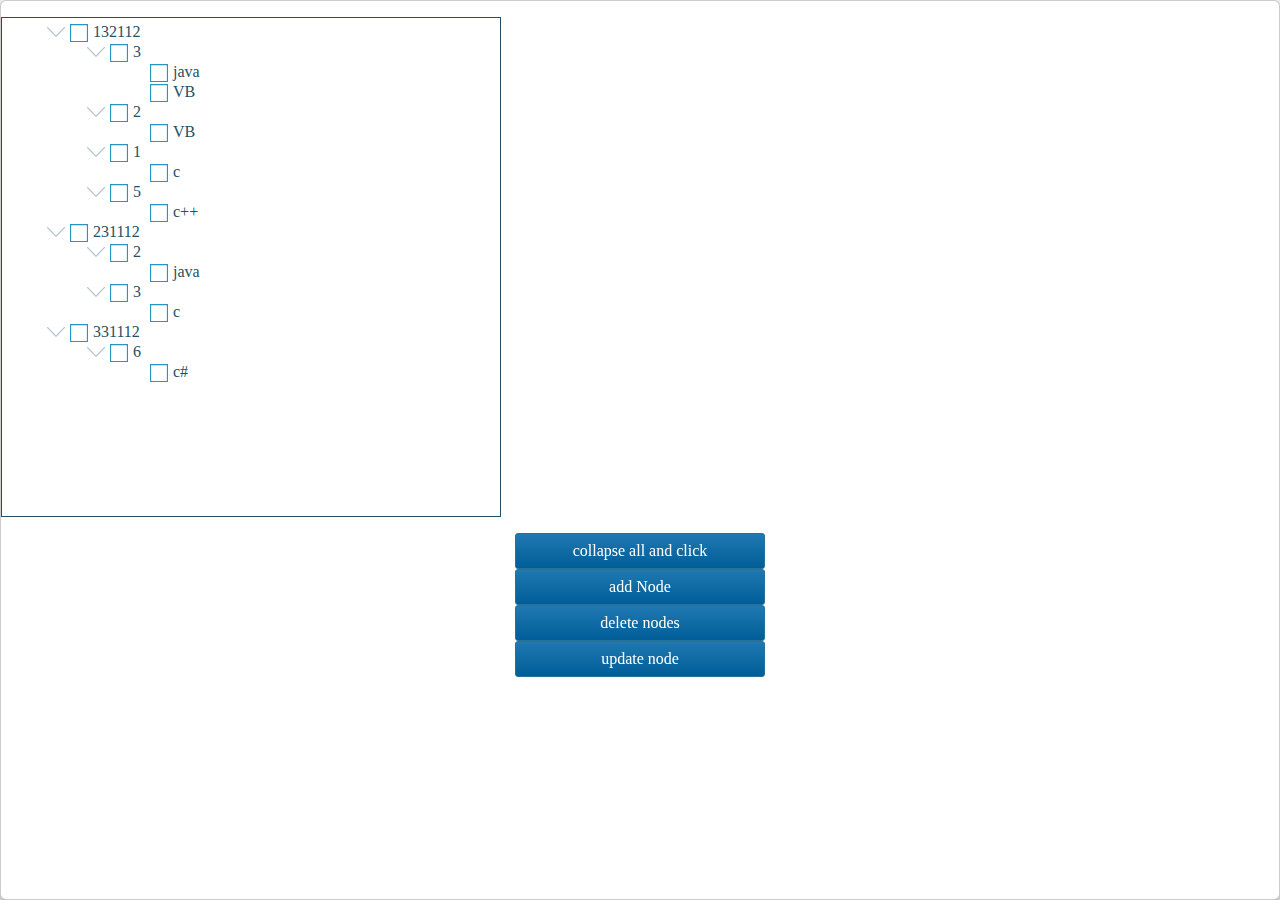
<file: a.html>
<html xml:lang="en-ly" lang="en-ly" xmlns="http://www.w3.org/1999/xhtml">

<head>
    <meta http-equiv="Content-Type" content="text/html; charset=utf-8" />

    <title>Libya Guide</title>

    <link type="text/css" rel="stylesheet" href="js/jui/jui-theme.css?v=1.1" />
    <link type="text/css" rel="stylesheet" href="css/style.css?v=1.1" />
    <link type="text/css" rel="stylesheet" href="css/en.css?v=1.1" />
    <link type="text/css" rel="stylesheet" href="tree.css?v=1.1" />
    <script src="js/jui/jui-core.js?v=1.1" type="text/javascript"></script>

    <script type="text/javascript">
        /* global app, webapp */
        // pointer posetion change, select text, expand when select subnode

        var webapp = {


        };
        app.dir = "ltr";
        app.main = function() {
            new webapp.Administration();
        };
    </script>

    <script src="js/jui/jui-icons.js?v=1.1" type="text/javascript"></script>
    <script src="js/jui/jui-components.js?v=1.1" type="text/javascript"></script>
    <script src="js/jui/jui-window.js?v=1.1" type="text/javascript"></script>
    <script src="js/jui/extra-components/jui-components.js?v=1.1" type="text/javascript"></script>
    <script src="js/jui/jui-data.js?v=1.1" type="text/javascript"></script>

    <script>
        (function() {


            jUI.Tree = function(pa) {
                if (pa && pa.__loading__) return;
                var newPa = app.$(app.clone(pa), {
                    className: "jui tree",
                    visible: true
                }, false);
                var el = document.createElement("ul");

                jUI.DBComponent.call(this, newPa, el);
            };

            (function() {
                jUI.Tree.prototype = new jUI.DBComponent({
                    __loading__: true
                });
                jUI.Tree.prototype.constructor = jUI.Tree;


                // Overriden Function Start ===========================================

                jUI.Tree.prototype._initProp = function(pa) {
                    jUI.DBComponent.prototype._initProp.call(this, pa);

                    this.__V.Tree = {
                        rootNode: new jUI.Tree.Node({
                            text: "",
                            selectable: false,
                            children: [],
                            expanded: false,

                        }),
                        DSfieldsOrder: [],
                        selectedNode: null,

                    }

                    this.setNoWrap(true);

                };

                jUI.Tree.prototype.leafs = function(nodes) {
                    var r = this.__V.Tree.rootNode;
                    r.addChild(nodes);
					
                    r.setExpanded(true);
                    r.__V.Node.expandDom.setVisible(false);
                    this.addChildren([r]);
                    for (var i = 0; i < nodes.length; i++) {
                        nodes[i]._setTree(this);
                    }
                };


                jUI.Tree.prototype._setDsFieldsOrder = function(fields) {
                    this.__V.Tree.DSfieldsOrder = fields;

                };

                jUI.Tree.prototype._refresh = function(from, to) {
                    var ds = this.getDataset();
                    var v = this.__V.Tree;
                    var fields = [];
                    var treeSet = this.getTreeLeafs();
					
                    var k;

                    for (var f in ds.getFields()) {
                        fields.push(f);
                    }

                    if (v.DSfieldsOrder.length != 0 && v.DSfieldsOrder.length <= fields.length) {
                        fields = v.DSfieldsOrder;
                    }



                    var sort = function(set, parent, index) {
                        if (k > fields.length - 1) {
                            return;
                        }
                        var flag = 0;
                        for (var j = 0; j < set.length; j++) {

                            if (set[j].getText() == ds.fAt(fields[k], index)) {
                                if (set[j].getChildren().length > 0) {
                                    k++;
                                    sort(set[j].getChildren(), set[j], index);
                                    flag = 1;
                                } else {
                                    k++;
                                    flag = 1;
                                }
                            }

                        }

                        if (flag == 0) {
                            if (parent == null) {

                                var n = new jUI.Tree.Node({
                                    selectable: true,
                                    text: ds.fAt(fields[k], index),
                                    children: [],
                                    expanded: true
                                });
                                k++;
                                treeSet.push(n);
                                sort(n.getChildren(), n, index);

                            } else {
                                var n = new jUI.Tree.Node({
                                    selectable: true,
                                    text: ds.fAt(fields[k], index),
                                    children: [],
                                    expanded: true
                                });

                                parent.addChild(n)
                                k++;
                                sort(n.getChildren(), n, index);

                            }
                        }
                    }

                    for (var i = from; i <= to; i++) {
                        k = 0;
                        sort(treeSet, null, i);
						
                    }

                    this.leafs(treeSet);
                };


                jUI.Tree.prototype._doDataChanged = function() {
                    alert("posetion changed to row : " + this.getDataset().getPos());
					if(!this.isUserAction){
                    this._updateSelectedNode();
					}
                }
				
				jUI.Tree.prototype._doDataAdded = function(dataset, from, to) {
                    alert(from + "  " + to);
                    this._refresh(from, to);
					
                };

				jUI.Tree.prototype._doDataUpdate = function(dataset, from, to) {
				this.deteleAllNodes();
                this._refresh(0, this.getDataset().getRecords().length - 1);
                };
				
                jUI.Tree.prototype._doBeforeDataDeleted = function(dataset, from, to) {

                    var ds = this.getDataset();
                    var fields = this.__V.Tree.DSfieldsOrder;
                    var temp = [];
                    var k = 0;
                    var search = function(set, index) {
                        if (k > fields.length - 1) {
                            return;
                        }
                        for (var j = 0; j < set.length; j++) {

                            if (set[j].getText() == ds.fAt(fields[k], index)) {
                                if (set[j].getChildren().length > 0) {
                                    k++;
                                    search(set[j].getChildren(), index);

                                } else {
                                    k++;
                                    temp.push(set[j]);

                                }
                            }

                        }
                    }
					
                    for (var i = from; i <= to; i++) {
                        k = 0;
                        search(this.getTreeLeafs(), i);
                    }

                    for (var i = 0; i < temp.length; i++) {
                        var node = temp[i],
                            p;

                        while (node.__V.Node.parentNode != null) {
                            if (node.getChildren().length > 0) {
                                break;
                            }
                            p = node;
                            node = node.__V.Node.parentNode;
                            p.finalize();
                        }


                    }



                };

                jUI.Tree.prototype._doDatasetRefresh = function(dataset) {

                    this._refresh(0, this.getDataset().getRecords().length - 1);
                };

				
				
                jUI.Tree.prototype.deteleAllNodes = function() {
					this.__V.Tree.rootNode.finalize();
					this.__V.Tree.rootNode = new jUI.Tree.Node({
                            text: "",
                            selectable: false,
                            children: [],
                            expanded: false,

                        });

                };

                jUI.Tree.prototype._updateSelectedNode = function() {
                    var ds = this.getDataset();
                    var pos = ds.getPos();
                    var fields = this.__V.Tree.DSfieldsOrder;

                    var temp;
                    var k = 0;
                    var search = function(set, index) {
                        if (k > fields.length - 1) {
                            return;
                        }
                        for (var j = 0; j < set.length; j++) {

                            if (set[j].getText() == ds.fAt(fields[k], index)) {
                                if (set[j].getChildren().length > 0) {
                                    k++;
                                    search(set[j].getChildren(), index);
                                } else {
                                    k++;
                                    temp = set[j];
                                }
                            }

                        }
                    }
                    search(this.getTreeLeafs(), pos);

                    this.selectNode(temp)


                };

                jUI.Tree.prototype.selectNode = function(node) {

                    var ds = this.getDataset();
                    var n = node.__V.Node;
                    var tmp = this.selectedNode;
                    if (tmp != node) {
                        if (tmp != null) {
                            tmp.__V.Node.text.__V.el.style.background = "none";
                        }
                        n.text.__V.el.style.background = "#d0d0d0";
                        this.selectedNode = node;

                        var path = [];

                        while (node.__V.Node.parentNode != null) {
                            node.setExpanded(true);
                            path.push(node);
                            node = node.__V.Node.parentNode;
                        }

                        var fields = this.__V.Tree.DSfieldsOrder;
                        path.reverse();
						
                        var temp = [];
                        for (var i = 0; i < path.length; i++) {
                            var t = [];
                            ds.forEach(function(index) {
                                if (ds.fAt(fields[i], index) == path[i].getText()) {
                                    if (temp.includes(index)) {
                                        t.push(index);
                                    } else {
                                        temp.push(index)
                                    }
                                }

                            });

                            if (t.length != 0) {
                                temp = t;
                            }

                        }
						this.isUserAction = true;
                        ds.setPos(temp[0]);
						this.isUserAction = false;

						
                    }

                }

				
                jUI.Tree.prototype.getTreeLeafs = function() {
                    return this.__V.Tree.rootNode.getChildren();
                };
				
				jUI.Tree.prototype.getSelectedNode = function() {
                    return node.treeObj.selectedNode;

                }

                jUI.Tree.prototype.getCheckedNodes = function() {
                    return this.__V.Tree.rootNode._getCheckedChildren();
                };



                app.$(jUI.Tree.prototype.__props = app.clone(jUI.Tree.prototype.__props), {
                    leafs: "leafs",
                    levelFields: "_setDsFieldsOrder"

                });

                jUI.Tree.prototype.__events = jUI.Tree.prototype.__events.clone().concat([
                    "onNodeSelectionChange",
                    "onViewStateChange"

                ]);

            })();
        })();



        /* 
		
		
		
		jUI Tree node 
		
		
		
		
		
		*/




        (function() {
            jUI.Tree.Node = function(pa) {
                if (pa && pa.__loading__) return;
                var newPa = app.$(app.clone(pa), {
                    className: "treenode",
                }, false);
                var el = document.createElement("li");

                jUI.Layout.call(this, newPa, el);
            };

            (function() {
                jUI.Tree.Node.prototype = new jUI.Layout({
                    __loading__: true
                });
                jUI.Tree.Node.prototype.constructor = jUI.Tree.Node;

                jUI.Tree.Node.prototype._initProp = function(pa) {
                    jUI.Layout.prototype._initProp.call(this, pa);

                    var container = new jUI.Layout({
                        visible: true,
                        layout: jUI.Layout.ltFollowVer,
                        parent: this,
                        noWrap: true
                    });

                    var s = this;

                    this.__V.Node = {

                        isExpanded: false,

                        isSelectable: false,

                        children: [],

                        treeObj: null,

                        parentNode: null,

                        expandDom: new jUI.Shape({
                            path: "",
                            visible: true,
                            layout: jUI.Layout.ltFollowHor,
                            width: 18,
                            height: 18,
                            classModifier: "expand",
                            parent: container
                        }),

                        selectDom: new jUI.Checkbox({
                            checked: false,
                            readOnly: false,
                            visible: false,
                            layout: jUI.Layout.ltFollowHor,
                            label: "",
                            classModifier: "selection",
                            parent: container,
                        }),

                        text: new jUI.Label({
                            classModifier: "nodetext",
                            text: "",
                            layout: jUI.Layout.ltFollowHor,
                            forId: "",
                            parent: container,
                            events: {
                                click: function(a) {
								
                                    s.__V.Node.treeObj.selectNode(s);
                                }
                            }
                        }),


                    };
                    this.setVisible(true);
                    this.setLayout(jUI.Layout.ltFollowVer);


                };


                jUI.Tree.Node.prototype.setText = function(text) {
                    this.__V.Node.text.setText(text);


                }

                jUI.Tree.Node.prototype.finalize = function() {
				
                    var p = this.__V.Node.parentNode;

                    var so = this;

                    if (p != null) {

                        p.__V.Node.children = p.getChildren().filter(function(item) {
                            return item !== so;
                        });
                    }
                    jUI.Layout.prototype.finalize.call(this);
					

                }


                jUI.Tree.Node.prototype.getText = function() {
                    return this.__V.Node.text.getText();

                }

                jUI.Tree.Node.prototype.getChildren = function() {
                    return this.__V.Node.children;

                }

                jUI.Tree.Node.prototype.removeChildren = function() {
				var so = this;
                    this.__V.Node.children.forEach(function(element) {
                        element.finalize();
						so.__V.Node.children.pop()
                    });
					alert("sdsdsds"+ this.getChildren())
                    //this.__V.Node.children = [];
					

                }


                jUI.Tree.Node.prototype._getCheckedChildren = function(node = this.getChildren(), set = []) {

                    for (var i = 0; i < node.length; i++) {
                        node[i]._getCheckedChildren(node[i].getChildren(), set);
                        if (node[i].__V.Node.selectDom.getChecked() == true && node[i].getChildren().length == 0) {
                            set.push(node[i]);
                        }
                    }
                    return set;
                };



                /**
                Collapse or expand the node
				
                **/

                jUI.Tree.Node.prototype.setExpanded = function(isExpanded) {
                    var n = this.__V.Node;
                    n.isExpanded = isExpanded;
                    if (this.getChildren().length > 0) {
                        if (isExpanded) {
                            n.expandDom.setPath(app.resources.icons.paths.treeExpand.path);
                            n.subnodeDom.setVisible(true);
                            n.isExpanded = isExpanded;


                        } else {
                            if (app.rtl) {
                                n.expandDom.setPath(app.resources.icons.paths.treeCollapsRTL.path);
                            } else {
                                n.expandDom.setPath(app.resources.icons.paths.treeCollaps.path);
                            }
                            n.subnodeDom.setVisible(false);
                            n.isExpanded = isExpanded;

                        }

                    }
                };




                /**
                check/uncheck the node and all it's children	
				
				**/

                jUI.Tree.Node.prototype.check = function(selected) {
                    if (this.__V.Node.selectDom.getChecked() != !selected)
                        this._check(selected)

                };


                jUI.Tree.Node.prototype._check = function(selected, node = this) {

                    var en = node.__V.Node;
                    var t = node.getChildren();

                    if (selected) {
                        en.selectDom.setChecked(true);
                        for (var i = 0; i < t.length; i++) {
                            if (t[i].__V.Node.selectDom.getChecked() == false) {
                                this._check(true, t[i]);
                            }
                        }


                    } else {
                        en.selectDom.setChecked(false);
                        for (var i = 0; i < t.length; i++) {
                            if (t[i].__V.Node.selectDom.getChecked()) {
                                this._check(false, t[i]);
                            }
                        }
                    }

                    var f = 0;
                    if (en.parentNode == null) {
                        return;
                    }
                    en.parentNode.getChildren().forEach(function(n) {
                        if (n.__V.Node.selectDom.getChecked() != selected) {
                            f = 1;
                            return;
                        }

                    });
                    if (f == 0) {
                        en.parentNode._check(selected);
                    }
                };


                /**
                TreeView uses this method to reference its own object with the node to run events
				
                **/
                jUI.Tree.Node.prototype._setTree = function(tree) {
                    var n = this.__V.Node;

                    if (tree instanceof jUI.Tree) {
                        n.treeObj = tree;
                        for (var j = 0; j < n.children.length; j++) {
                            n.children[j]._setTree(tree);
                        }
                    }

                };




                jUI.Tree.Node.prototype.addChild = function(node) {
                    var n = this.__V.Node;
                    var childSet = [];

                    if (arguments.length > 1) {
                        childSet = arguments;

                    } else if (node instanceof Array) {
                        childSet = node;

                    } else if (node instanceof jUI.Tree.Node) {
                        childSet.push(node)

                    } else {
                        throw new Error("Uncomaptable");

                    }

                    if (childSet.length == 0) {
                        return;
                    }

                    for (var i = 0; i < childSet.length; i++) {
                        if (childSet[i] instanceof jUI.Tree.Node == false) {
                            throw new Error("Uncomaptable");
                        }
                        childSet[i].__V.Node.parentNode = this;
                    }


                    if (typeof this.__V.Node.subnodeDom !== "undefined") {
                        n.subnodeDom.addChildren(childSet);
                        n.children = n.children.concat(childSet);
                        return;
                    }

                    n.children = childSet;

                    var container = new jUI.Layout({
                        visible: true,
                        layout: jUI.Layout.ltFollowVer,
                        parent: this,
                        noWrap: true
                    });

                    var subnode = new jUI.Layout({
                        visible: true,
                        layout: jUI.Layout.ltFollowHor,
                        parent: container,
                    }, document.createElement("ul"));

                    var oj = this;

                    n.expandDom.setVisible(true);

                    n.expandDom.addEvents({
                        click: function() {
                            oj.setExpanded(!oj.__V.Node.isExpanded);
                            if (oj.__V.Node.treeObj != null)
                                oj.__V.Node.treeObj._doEvent("onViewStateChange", oj);
                        }
                    });

                    subnode.addChildren(childSet);

                    n.subnodeDom = subnode;

                    this.setExpanded(n.isExpanded);

                }


                /**
                control whether the node can be selected or not				
				
                **/
                jUI.Tree.Node.prototype.setSelectable = function(isSelectable) {
                    var n = this.__V.Node;
                    if (isSelectable == true && n.isSelectable == false) {
                        n.isSelectable = true;
                        var oj = this;

                        n.selectDom.addEvents({
                            check: function(state) {
                                oj._check(state);
                                if (oj.__V.Node.treeObj != null)
                                    oj.__V.Node.treeObj._doEvent("onNodeSelectionChange", oj);
                            }
                        });
                        this.__V.Node.selectDom.setVisible(true);
                    } else if (isSelectable == false && n.isSelectable == true) {
                        n.selectDom.setVisible(false);
                        n.isSelectable = false;

                    }

                }



                app.$(jUI.Tree.Node.prototype.__props = app.clone(jUI.Tree.Node.prototype.__props), {
                    text: "setText",
                    children: "addChild",
                    expanded: "setExpanded",
                    selectable: "setSelectable",
                });

                jUI.Tree.Node.prototype.__events = jUI.Tree.Node.prototype.__events.clone().concat([

                ]);


            })();
        })();
    </script>

    <script src="js/webapp/views/test.js?v=1.1" type="text/javascript"></script>
</head>

<body onload="void(0);">
</body>

</html>
</file>
<file: js/jui/jui-theme.css>
/*
To change this license header, choose License Headers in Project Properties.
To change this template file, choose Tools | Templates
and open the template in the editor.
*/
/* 
    Created on : Aug 1, 2015, 5:18:24 PM
    Author     : basem
*/

/*
    Class appendings:
        .no-selection : to make a component not selectable.
        .disabled : to specify the behaviour of the component when disabled.
*/

* {
    outline:none;
    -webkit-box-sizing: border-box;
    -moz-box-sizing: border-box;
    box-sizing: border-box;
}

/*
===============================================
General styles start
===============================================
*/
.no-selection{
    -webkit-touch-callout: none;
    -webkit-user-select: none;
    -khtml-user-select: none;
    -moz-user-select: none;
    -ms-user-select: none;
    user-select: none;
    cursor: default;
}

/*
===============================================
General styles end
===============================================
*/

.jui{
    
}


/*
===============================================
jUI.Table styles start
===============================================
*/

.jui.table table{
    border-collapse: collapse;
}

/*
===============================================
jUI.Table styles end
===============================================
*/


/*
===============================================
jUI.Text styles start
===============================================
*/

.jui.text {
    
}
/*
.jui.text.no-selection{
    -webkit-touch-callout: none;
    -webkit-user-select: none;
    -khtml-user-select: none;
    -moz-user-select: none;
    -ms-user-select: none;
    user-select: none;
    cursor: default;
}
*/

/*
===============================================
jUI.Text styles end
===============================================
*/

/*
===============================================
 jUI.Window styles start 
===============================================
*/

.jui.window, .jui.form{
    background: #fff;
    border-radius: 6px;
    border: 1px solid rgba(0, 0, 0, 0.2);
    opacity: 0;
    transition: opacity 0.15s linear;
    -moz-transition: opacity 0.15s linear;
    -webkit-transition: opacity 0.15s linear;
    box-shadow: 0px 5px 15px rgba(0, 0, 0, 0.5);
    -webkit-box-shadow: 0px 5px 15px rgba(0, 0, 0, 0.5);
    -moz-box-shadow: 0px 5px 15px rgba(0, 0, 0, 0.5);
}
.jui.window.in,  .jui.form.in{
    opacity: 1;
}

.jui.window.modal{
    background: #000;
    opacity: 0;
    border-radius: 0px;
    transition: opacity 0.15s linear;
    -moz-transition: opacity 0.15s linear;
    -webkit-transition: opacity 0.15s linear;
    overflow: auto;
}
.jui.window.modal.in{
    opacity: 0.5;
}

/*
===============================================
 jUI.Window styles end
===============================================
*/

/*
===============================================
 jUI.Form styles start 

see jUI.Window style for .jui.form and .jui.form.in styles
===============================================
*/

.jui.form .title{
    font-size: 24px;
    font-weight: 300;
    color: #1072a0;
    padding: 10px;
    border-bottom: 1px solid rgba(0,0,0,0.1);
}

.jui.form .title .icon{
    fill: rgba(0,0,0,0.3);
}

.jui.form .title svg:hover .icon{
    fill: #1072a0;
}

.jui.form .body{
    padding: 10px;
}

.jui.form .buttons{
    padding: 10px;
    border-top: 1px solid rgba(0,0,0,0.1);
}

.jui.form .buttons .button{
    margin-left: 2px;
    margin-right: 2px;
}
/*
===============================================
 jUI.Form styles end
===============================================
*/

/*
===============================================
 jUI.MessageDialog styles start 
===============================================
*/

.jui.form .icon.error{
    fill: #b43100;
}
.jui.form .icon.warning{
    fill: #e79000;
}
.jui.form .icon.information{
    fill: #005ca2;
}
.jui.form .icon.question{
    fill: #005ca2;
}

/*
===============================================
 jUI.MessageDialog  styles end
===============================================
*/

/*
===============================================
 jUI.Button styles start 
===============================================
*/
.jui.button  {
    border-radius: 3px;
    border:1px solid #25729a; 
    font-size:12px;
/*    font-family:arial, helvetica, sans-serif; 
    text-shadow: -1px -1px 0 rgba(0,0,0,0.3);
    font-weight:bold; */
    padding: 8px 13px; 
    color: #FFFFFF;
    background-color: #3093c7; 
    background-image: -webkit-gradient(linear, left top, left bottom, from(#3093c7), to(#1c5a85));
    background-image: -webkit-linear-gradient(top, #3093c7, #1c5a85);
    background-image: -moz-linear-gradient(top, #3093c7, #1c5a85);
    background-image: -ms-linear-gradient(top, #3093c7, #1c5a85);
    background-image: -o-linear-gradient(top, #3093c7, #1c5a85);
    background-image: linear-gradient(to bottom, #3093c7, #1c5a85);
}

.jui.button:hover{
    border:1px solid #1c5675;
    background-color: #26759e; 
    background-image: -webkit-gradient(linear, left top, left bottom, from(#26759e), to(#133d5b));
    background-image: -webkit-linear-gradient(top, #26759e, #133d5b);
    background-image: -moz-linear-gradient(top, #26759e, #133d5b);
    background-image: -ms-linear-gradient(top, #26759e, #133d5b);
    background-image: -o-linear-gradient(top, #26759e, #133d5b);
    background-image: linear-gradient(to bottom, #26759e, #133d5b);
}

.jui.button:active  {
    border:1px solid #25729a; 
    background-color: #3093c7; 
    background-image: -webkit-gradient(linear, left top, left bottom, from(#3093c7), to(#1c5a85));
    background-image: -webkit-linear-gradient(top, #3093c7, #1c5a85);
    background-image: -moz-linear-gradient(top, #3093c7, #1c5a85);
    background-image: -ms-linear-gradient(top, #3093c7, #1c5a85);
    background-image: -o-linear-gradient(top, #3093c7, #1c5a85);
    background-image: linear-gradient(to bottom, #3093c7, #1c5a85);
}


.jui.button .jui.text, .jui.toolbutton .jui.text {
    margin: 0px 5px;
}

/*
===============================================
 jUI.Button styles end
===============================================
*/


/*
===============================================
 jUI.ToolBar styles start
===============================================
*/

.jui.toolbar {
    background-color: #2C92C1;
}
.jui.toolbar .jui.tooldock {
    padding: 1px;
}
.jui.toolbar .jui.tooldock li{
    padding: 3px 10px;
    margin-right: 1px;
}
.jui.toolbar .jui.toolbutton{
    color: #fff;
    background-color: rgba(255,255,255,0.1);
}
.jui.toolbar .jui.toolbutton:hover{
    background-color: rgba(255,255,255,0);
}

.jui.toolbar .jui.toolbutton .jui.icon{
    fill: #fff;
}

/*
===============================================
 jUI.ToolBar styles end
===============================================
*/


/*
===============================================
 jUI.TabBar styles start
===============================================
*/

.jui.tabbar {
    overflow: hidden;
    background-color: rgba(40, 41, 44, 0.1); 
}
.jui.tabbar .jui.tooldock {
    padding: 3px;
}
.jui.tabbar .jui.button{
    padding: 5px;
    margin: 2px;
    border: none;
    border-radius: 0px;
    background: rgba(0,0,0,0.1);
}
.jui.tabbar .jui.button:hover{
    border: none;
    margin: 2px;
    background: rgba(0,0,0,0.2);
}
.jui.tabbar .jui.button .jui.icon{
    fill: #fff;
}
.jui.tabpage{
}
.jui.tabbar.tab{
    border-radius: 3px;
    margin-left: 3px;
    font-size:12px;
    padding: 3px 10px; 
    color: #74777B;
    background-color: #F7F7F7; 
    transition: background-color 0.2s ease 0s, color 0.2s ease 0s;
    -moz-transition: background-color 0.2s ease 0s, color 0.2s ease 0s;
    -webkit-transition: background-color 0.2s ease 0s, color 0.2s ease 0s;
}
.jui.tabbar.tab:hover {
    color: #2C92C1;
}
.jui.tabbar.tab.active{
    background-color: #2C92C1; 
    color: #fff;
}
.jui.tabbar.tab .jui.tabclosebtn{
    border-radius:  2px;
    padding: 2px;
}
.jui.tabbar.tab .jui.tabclosebtn .jui.icon{
    fill: #74777B;
    transition: fill 0.2s ease 0s;
    -moz-transition: fill 0.2s ease 0s;
    -webkit-transition: fill 0.2s ease 0s;
}
.jui.tabbar.tab:hover .jui.tabclosebtn .jui.icon{
    fill: #2C92C1;
}
.jui.tabbar.tab.active .jui.tabclosebtn .jui.icon{
    fill: #fff;
}
.jui.tabbar.tab .jui.tabclosebtn:hover .jui.icon{
    fill: #fff;
}
.jui.tabbar.tab .jui.tabclosebtn:hover{
    padding: 1px;
    border:1px solid #1c5675;
    background-color: #26759e; 
}
.jui.tabbar.tab .jui.tabclosebtn:active{
}
.jui.tabpagecontroller{
    
}

/*
===============================================
 jUI.TabBar styles end
===============================================
*/


/*
===============================================
 jUI.DBComponent styles start
===============================================
*/

.jui.dbcomponent{
    
}

/*
===============================================
 jUI.DBComponent styles end
===============================================
*/


/*
===============================================
 jUI.List styles start
===============================================
*/

.jui.list{
    background: #FFF; 
}

.jui.list table{
    padding: 0px;
    border-spacing: 0px;
    border-collapse: collapse;
}

.jui.list tr{
    color: #264F63;
}

.jui.list tr:nth-child(odd){
    background: #F5F5F5;
}

.jui.list tr:hover{
    background: rgba(44, 146, 193, 0.08);
    color: #03618D;
}

.jui.list tr.selected{
    background: rgba(44, 146, 193, 0.22);
    color: #03618D;
}

.jui.list td {
    padding: 10px 15px;
    box-sizing: border-box;
    white-space: nowrap;
}


/*
===============================================
 jUI.List styles end
===============================================
*/


/*
===============================================
 jUI.Grid styles start
===============================================
*/

.jui.grid{
    border:1px solid #b2c0cd; 
    background: #FFF;
}

.jui.grid table{
    padding: 0px;
    border-spacing: 0px;
    border-collapse: collapse;
}

.jui.grid tbody tr{
    color: #264F63;
}

.jui.grid tbody tr:nth-child(odd){
    background: #F5F5F5;
}

.jui.grid tbody tr:hover{
    background: rgba(44, 146, 193, 0.08);
    color: #03618D;
}

.jui.grid tbody tr.selected{
    background: rgba(44, 146, 193, 0.22);
    color: #03618D;
}

.jui.grid thead tr{
    font-weight: bold;
    color: #fff;
    background: #2C92C1;
    box-shadow: 0px 1px 5px rgba(0, 0, 0, 0.5);
    -webkit-box-shadow: 0px 1px 5px rgba(0, 0, 0, 0.5);
    -moz-box-shadow: 0px 1px 5px rgba(0, 0, 0, 0.5);
    cursor: pointer;
    border-bottom: 1px solid #1072a0
}

.jui.grid td, .jui.grid th{
    padding: 10px 15px;
    box-sizing: border-box;
    white-space: nowrap;
}

.jui.grid td .jui.checkbox{
    fill: rgba(50, 114, 144, 0.85);
}

.jui.grid th .jui.checkbox{
    fill: #fff;
}

/*
===============================================
 jUI.Grid styles end
===============================================
*/

/*
===============================================
 Input compoenent general styles start
===============================================
*/


.jui.input{
    color: #555;
}

.jui.input:focus{
    border:1px solid #2c92c1;
    box-shadow: 0px 0px 3px #2c92c1 ;
    -webkit-box-shadow: 0px 0px 3px #2C92C1;
    -moz-box-shadow: 0px 0px 3px #2C92C1;
}

/*
===============================================
 Input compoenent general styles end
===============================================
*/

/*
===============================================
 jUI.TextField styles start
===============================================
*/

.jui.textfield{
    border:1px solid rgba(144, 162, 171, 0.29);
    border-radius: 4px;
    padding: 7px 10px;
}
/*
===============================================
 jUI.TextField styles end
===============================================
*/


/*
===============================================
 jUI.TextArea styles start
===============================================
*/

.jui.textarea{
    border:1px solid rgba(144, 162, 171, 0.29);
    border-radius: 4px;
    padding: 7px 10px;
}

/*
===============================================
 jUI.TextArea styles end
===============================================
*/

/*
===============================================
 jUI.Checkbox & jUI.Radio start
===============================================
*/

.jui.checkbox, .jui.radio{
    border-radius: 4px;
    border: 1px solid rgba(0, 0, 0, 0);
    padding: 5px 5px;
    cursor: default;
    overflow: hidden;
}

.jui.checkbox .jui.icon, .jui.radio .jui.icon{
    fill: #b2c0cd;
}

.jui.checkbox.checked .jui.icon, .jui.radio.checked .jui.icon{
    fill: #2C92C1;
    
}

/*
===============================================
 jUI.Checkbox & jUI.Radio styles end
===============================================
*/


/*
===============================================
 jUI.Select & jUI.DatetimePicker start
===============================================
*/

.jui.select, .jui.datetimepicker{
    border:1px solid rgba(144, 162, 171, 0.29);
    border-radius: 4px;
    padding: 7px 10px;
    cursor: default;
    overflow: hidden;
}

.jui.select .jui.icon, .jui.datetimepicker .jui.icon{
    fill: #b2c0cd;
}


.jui.select:focus .jui.icon, .jui.datetimepicker:focus .jui.icon{
    fill: #2c92c1;
}

.jui.selectmenu , .jui.datetimepickermenu{
    background: #fff;
    border: 1px solid rgba(0, 0, 0, 0.2);
    opacity: 0;
    transition: opacity 0.1s ease-in-out;
    -moz-transition: opacity 0.1s ease-in-out;
    -webkit-transition: opacity 0.1s ease-in-out;
    box-shadow: 0px 5px 5px rgba(0, 0, 0, 0.5);
    -webkit-box-shadow: 5px 0px 5px rgba(0, 0, 0, 0.5);
    -moz-box-shadow: 0px 5px 5px rgba(0, 0, 0, 0.5);
}
.jui.selectmenu.in, .jui.datetimepickermenu.in{
    opacity: 1;
}

.jui.table.datetimepickertbl {
    padding: 15px;
}

.jui.table.datetimepickertbl td{
    width: 20px;
    text-align: center;
    vertical-align: middle;
    padding: 7px;
}

.jui.table.datetimepickertbl td.notcurrmonth{
    opacity: 0.3;
}

.jui.table.datetimepickertbl td.currmonth:hover{
    background: rgba(44, 146, 193, 0.08);
    color: #03618D;
    cursor: pointer;
}

.jui.table.datetimepickertbl td.selected{
    background: rgba(44, 146, 193, 0.08);
}

.jui.table.datetimepickertbl td.today{
    color: #ff3600;
    font-weight: bold;
}

.jui.table.datetimepickertbl .jui.icon{
    fill: #b2c0cd;
}
.jui.table.datetimepickertbl svg:hover .jui.icon{
    fill: #2c92c1;
}

/*
===============================================
 jUI.Select styles end
===============================================
*/


/*
===============================================
 jUI.Loader start
===============================================
*/

.jui.loader{
    border-radius: 4px;
}

.jui.loader .circle{
    fill-opacity: 0.2;
    fill: #fff;
}
.jui.loader .indicator{
    fill: #fff;
}


/*
===============================================
 jUI.Loader styles end
===============================================
*/


/*
===============================================
 jUI.SplitPanel start
===============================================
*/

.jui.splitpanel{
}
.jui.splitpanel table{
    padding: 0px;
    border-spacing: 0px;
    border-collapse: collapse;
}
.jui.splitpanel .jui.panel1, .jui.splitpanel .jui.panel2{
}

.jui.splitpanel .jui.splitter{
    background: rgba(0,0,0,0.05);
}

.jui.splitpanel .jui.splitter .jui.icon{
    fill: #2C92C1;
}

/*
===============================================
 jUI.SplitPanel styles end
===============================================
*/


/*
===============================================
 jUI.ProgressBar start
===============================================
*/

.jui.progressbar{
    padding: 3px;
    background-color: #fff;
    border: 1px solid #ddd;
    border-radius: 3px;
    background-color: #D7D7D7;
}

.jui.progressbar .jui.cover{
    background-color: #fff;
    border-radius: 2px;
}

/*
===============================================
 jUI.ProgressBar styles end
===============================================
*/

/*
===============================================
 jUI.SlideBar start
===============================================
*/

.jui.slidebar{
    padding: 3px;
    background-color: #fff;
    cursor: pointer;
}

.jui.slidebar .jui.bar{
    border: 1px solid #ddd;
    border-radius: 3px;
    background-color: #D7D7D7;
}

.jui.slidebar .jui.bar .jui.cover{
    background-color: #fff;
    border-radius: 2px;
}

.jui.slidebar .jui.slidebutton{
    background-color: #2C92C1;
    border-radius: 4px;
}
/*
===============================================
 jUI.SlideBar styles end
===============================================
*/


/*
===============================================
 jUI.PanelList start
===============================================
*/

.jui.panellist{
    border:1px solid rgba(144, 162, 171, 0.29);
    background: #FFF;
    padding: 2px;
}

.jui.panellist .jui.panellabel{
    border:1px solid rgba(144, 162, 171, 0.29);
    border-radius: 4px;
    padding: 7px 10px;
    cursor: pointer;
    overflow: hidden;
    color: #264F63;
    transition: top 0.2s;
    -moz-transition: top 0.2s;
    -webkit-transition: top 0.2s;
}

.jui.panellist .jui.panellabel .jui.icon{
    fill: #b2c0cd;
}


.jui.panellist .jui.panellabel:focus .jui.icon{
    fill: #2c92c1;
}


.jui.panellist .jui.panel{
    background-color: #fff;
    border-radius: 2px;
    margin-bottom: 2px;
    transition: height 0.2s, top 0.2s;
    -moz-transition: height 0.2s, top 0.2s;
    -webkit-transition: height 0.2s,top 0.2s;
}

/*
===============================================
 jUI.PanelList styles end
===============================================
*/


/*
===============================================
 jUI.Tree start
===============================================
*/

.jui.tree{
    border:1px solid rgba(144, 162, 171, 0.29);
    background: #FFF;
    color: #264F63;
    overflow: auto;
    padding: 5px;
}
.jui.tree .jui.treenode{
    padding-top: 4px;
    padding-bottom: 4px;
}

.jui.tree ul{
    overflow: hidden;
    margin: 0px;
}

.jui.tree .jui.icon{
    fill: #b2c0cd;
}

.jui.tree.checked .jui.icon{
    fill: #2C92C1;
    
}

/*
===============================================
 jUI.Tree styles end
===============================================
*/
</file>
<file: css/style.css>
/*
To change this license header, choose License Headers in Project Properties.
To change this template file, choose Tools | Templates
and open the template in the editor.
*/
/* 
    Created on : Jul 24, 2015, 3:54:24 PM
    Author     : basem
*/


@font-face {
	font-family: 'gpay_bold';
	src: url('../fonts/gpay_bold.eot');
	font-weight: normal;
	font-style: normal;
}
@font-face {
	font-family: 'gpay_bold';
	src: url([data-uri]) format('woff'),
		url('../fonts/gpay_bold.ttf') format('truetype');
	font-weight: normal;
	font-style: normal;
}

@font-face {
	font-family: 'gpay_normal';
	src: url('../fonts/gpay_regular.eot');
	font-weight: normal;
	font-style: normal;
}
@font-face {
	font-family: 'gpay_normal';
	src: url([data-uri]) format('woff'),
		url('../fonts/gpay_regular.ttf') format('truetype');
	font-weight: normal;
	font-style: normal;
}


*{
    font-family: verdana;
}

body {
    color: rgba(17, 63, 92, 0.9);
}

a:link {
    color: #AAA;
    text-decoration: none;
}
a:visited {
    color: #AAA;
}
a:hover {
    text-decoration: underline;
    color: #FFF;
}
a:active {
    text-decoration: none;
    color: #AAA;
}


.jui.toolbar {
    background-color: #005D97;
}

.jui.button, .jui.button:active  {
    font-size: 1em;
    border:1px solid #25729a; 
    background-color: #005D97; 
    background-image: -webkit-gradient(linear, left top, left bottom, from(#2079B1), to(#005D97));
    background-image: -webkit-linear-gradient(top, #2079B1, #005D97);
    background-image: -moz-linear-gradient(top, #2079B1, #005D97);
    background-image: -ms-linear-gradient(top, #2079B1, #005D97);
    background-image: -o-linear-gradient(top, #2079B1, #005D97);
    background-image: linear-gradient(to bottom, #2079B1, #005D97);
}

.jui.button:hover{
    border:1px solid #1c5675;
    background-color: #005D97; 
    background-image: -webkit-gradient(linear, left top, left bottom, from(#005D97), to(#005D97));
    background-image: -webkit-linear-gradient(top, #005D97, #005D97);
    background-image: -moz-linear-gradient(top, #005D97, #005D97);
    background-image: -ms-linear-gradient(top, #005D97, #005D97);
    background-image: -o-linear-gradient(top, #005D97, #005D97);
    background-image: linear-gradient(to bottom, #005D97, #005D97);
}

.jui.input {
    border-color: rgba(0, 93, 151, 0.2);
    color: rgba(17, 63, 92, 0.9);
        
}


.page-header {
    font-weight: bold;
    color: #005D97;
    background: #fff;
    box-shadow: 0px 1px 5px rgba(0, 0, 0, 0.5);
    -webkit-box-shadow: 0px 1px 5px rgba(0, 0, 0, 0.5);
    -moz-box-shadow: 0px 1px 5px rgba(0, 0, 0, 0.5);
    border-bottom: 1px solid rgba(0, 93, 151, 0.5);
}

.border {
    border: 1px solid rgba(0, 93, 151, 0.2);
    border-radius: 5px;
}

.price {
    color: #c33e00;
}

.total {
    font-size: 23px;
}

.header1 {
    font-size: 1.5em;
}
</file>
<file: css/en.css>
/* 
    Document   : style
    Created on : Oct 2, 2013, 5:20:25 PM
    Author     : Basim
    Description:
        Purpose of the stylesheet follows.
*/

body {
    font-size: 1em;
}
</file>
<file: tree.css>
.jui.checkbox.input.expand, .jui.checkbox.input.selection  {
    border-radius: 0px;
    border: 0px solid rgba(0, 0, 0, 0);
    padding: 10px 0px;
    cursor: default;
    overflow: hidden;
}



.jui.tree .jui.input:focus {

    -webkit-box-shadow: none;
}

.jui.tree .jui.checkbox .jui.icon {
    fill: #2C92C1;
}

 .jui.tree li {
            list-style: none;
}

.jui.tree{
	
	border: 1px solid;
}
</file>
